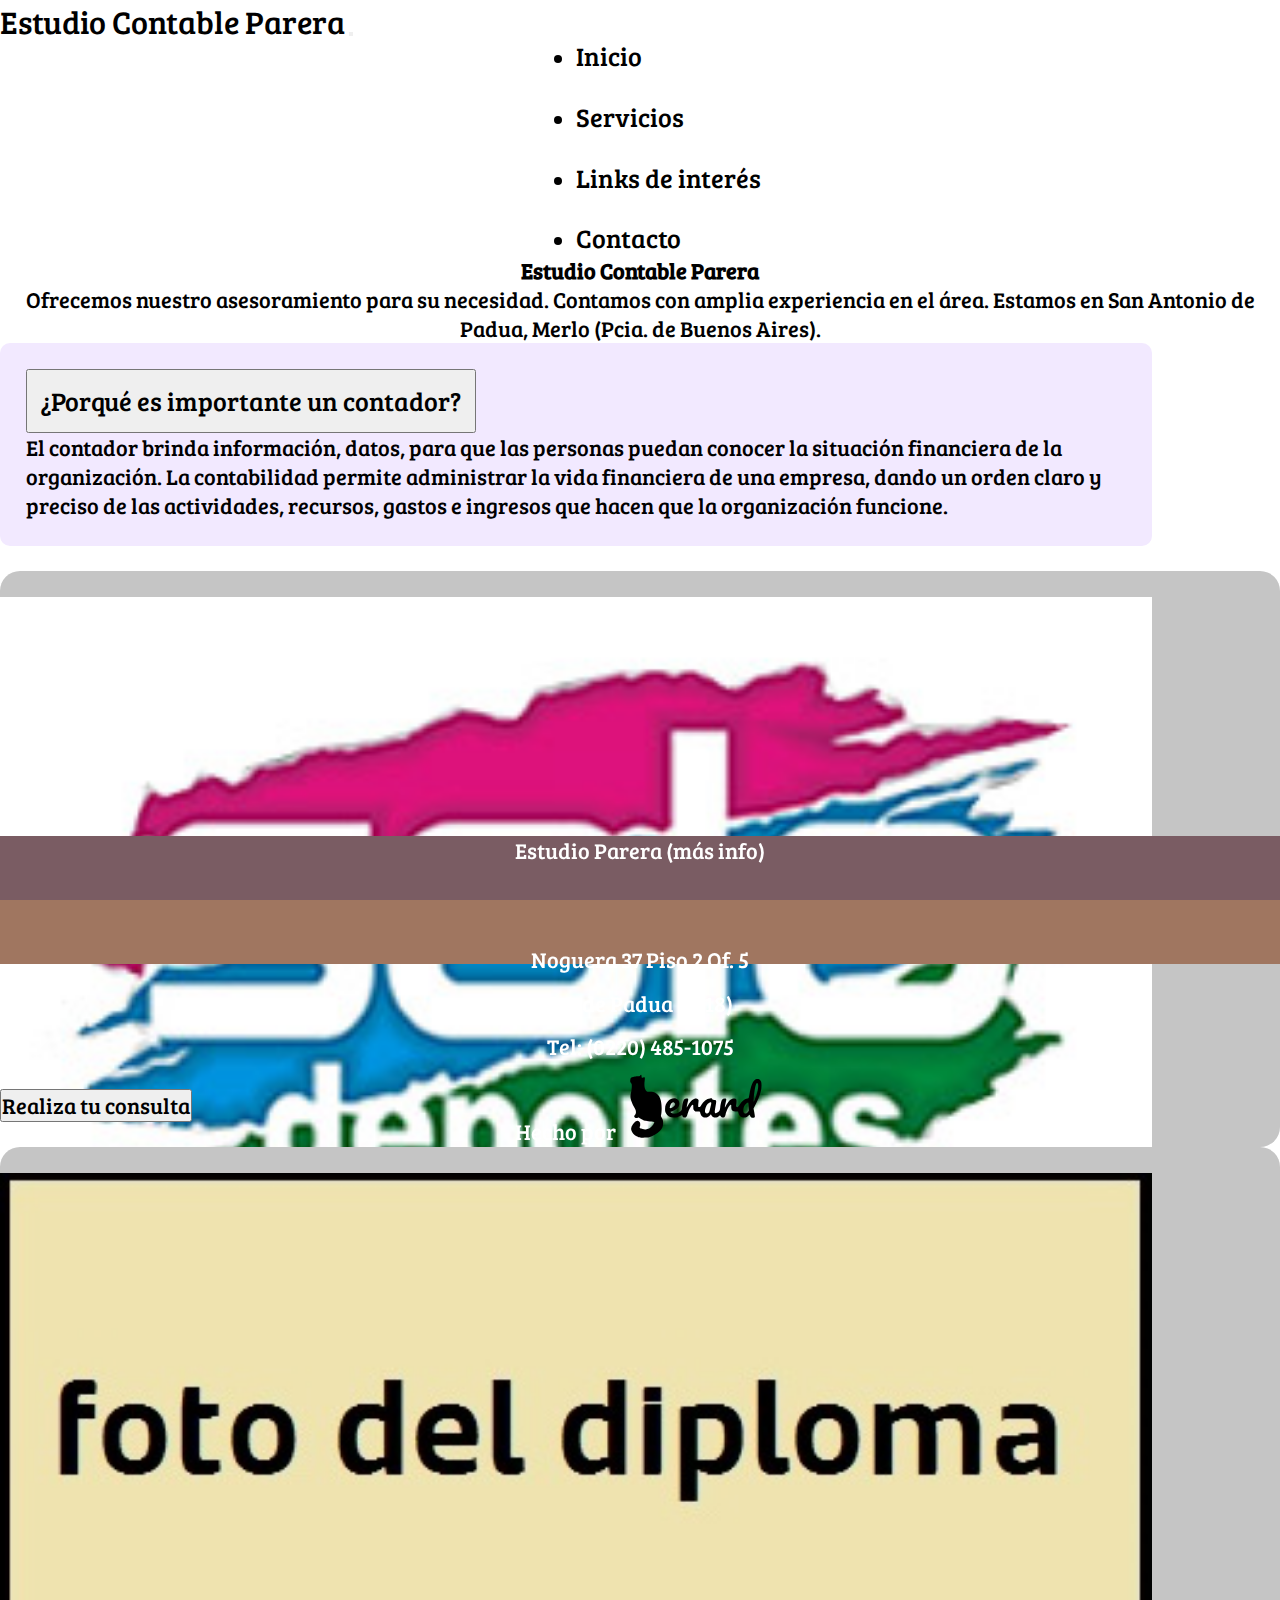
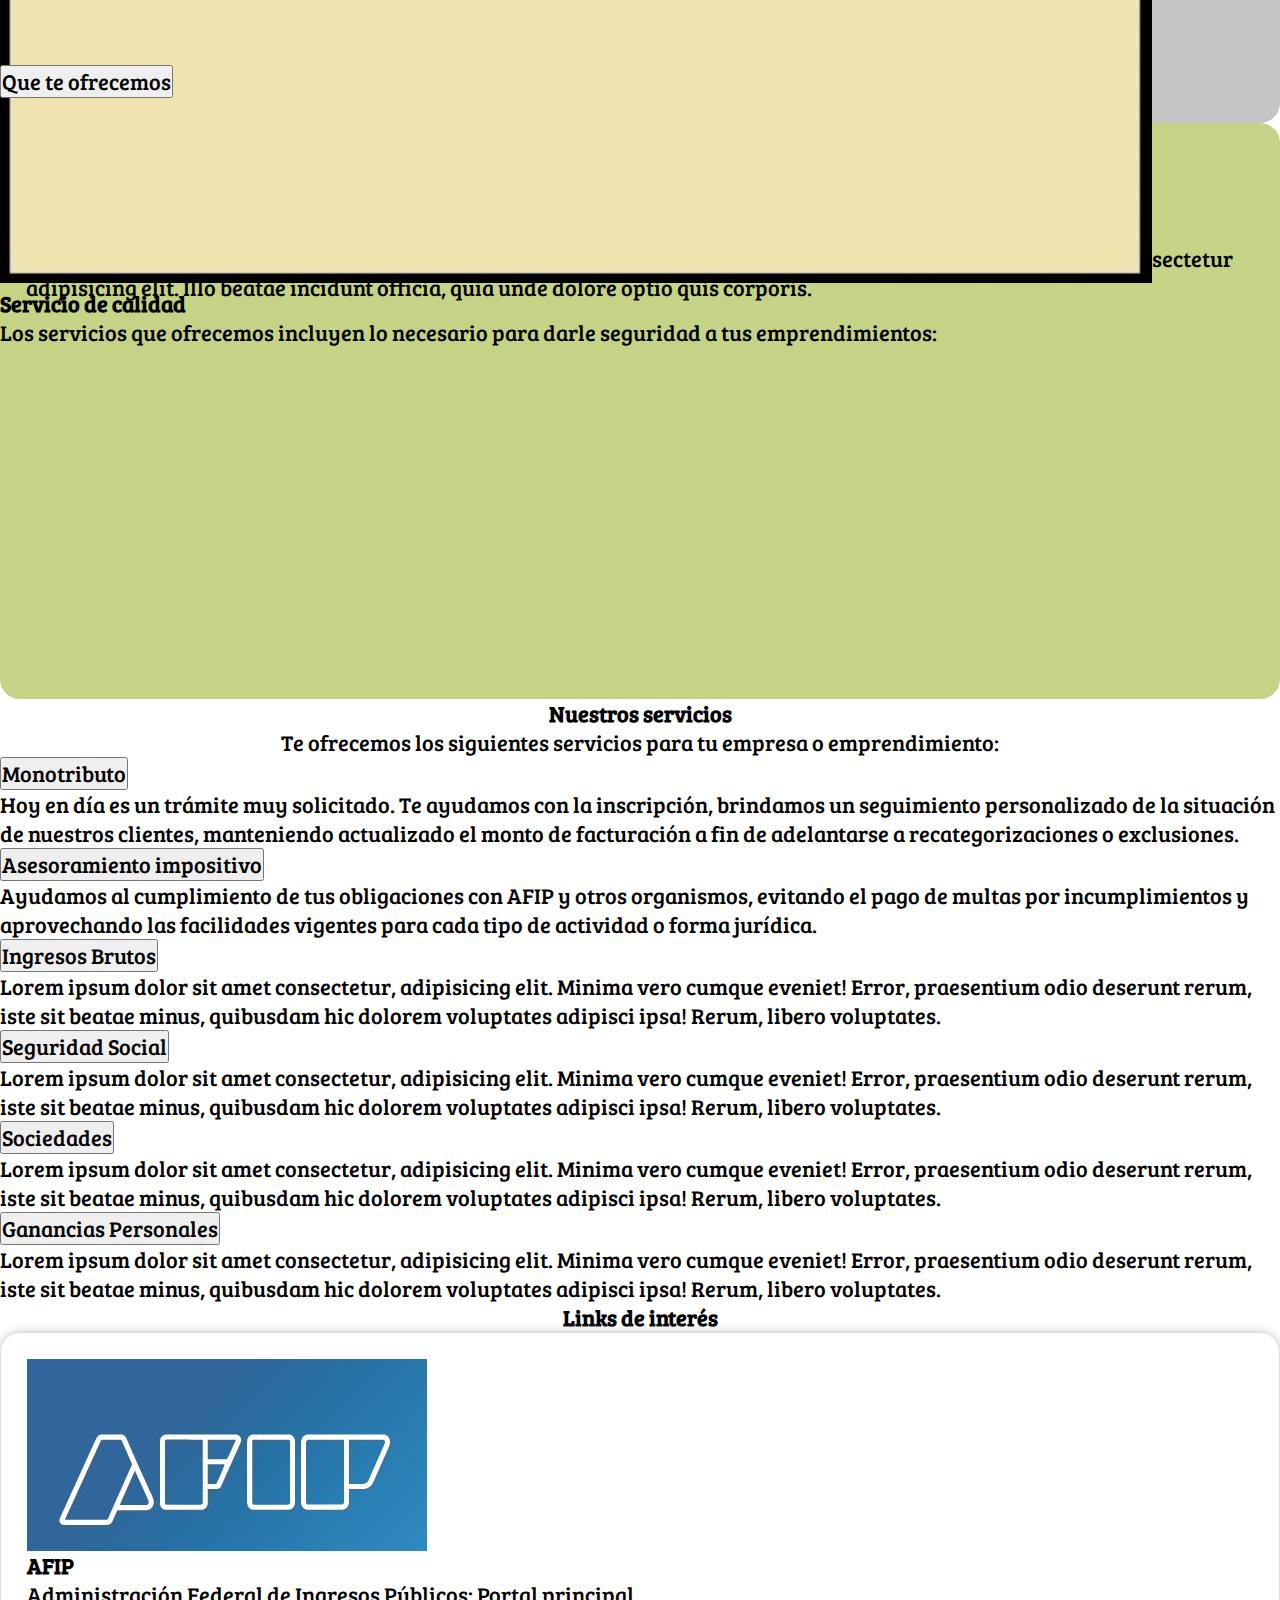
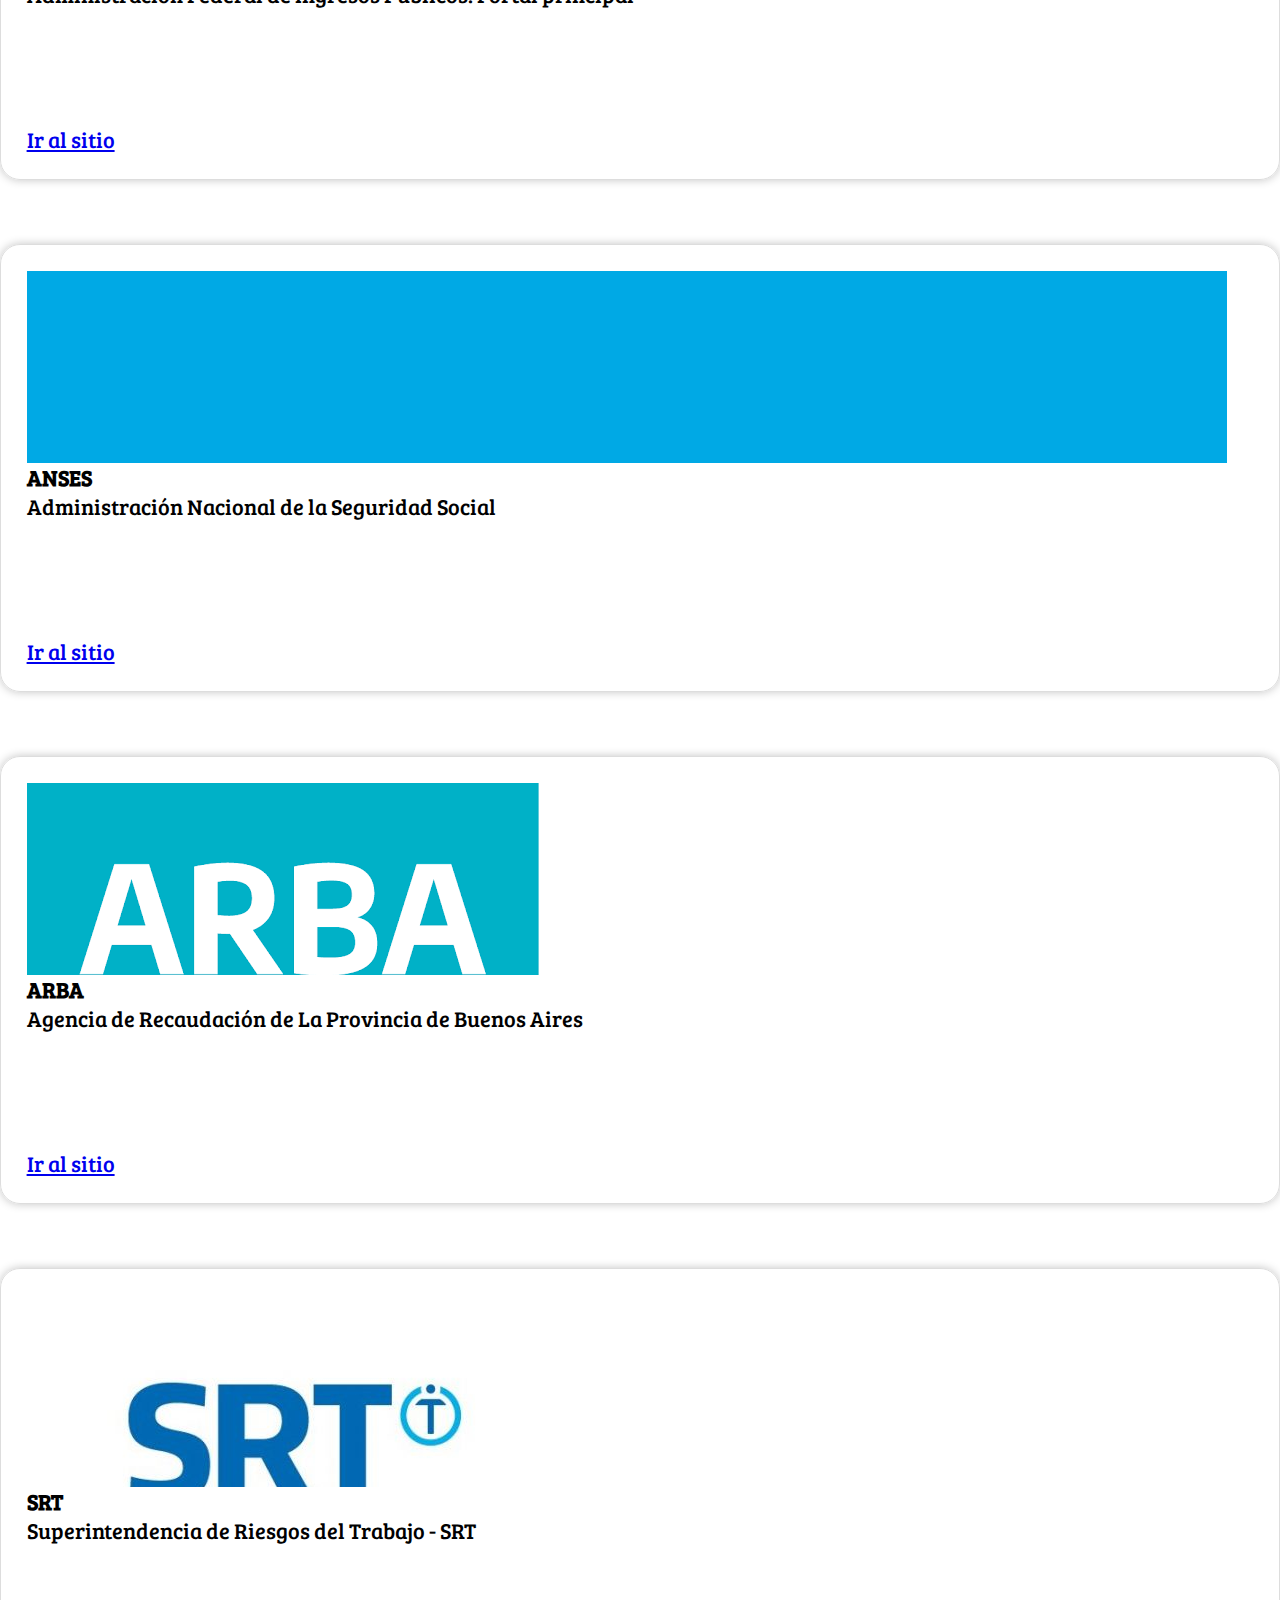
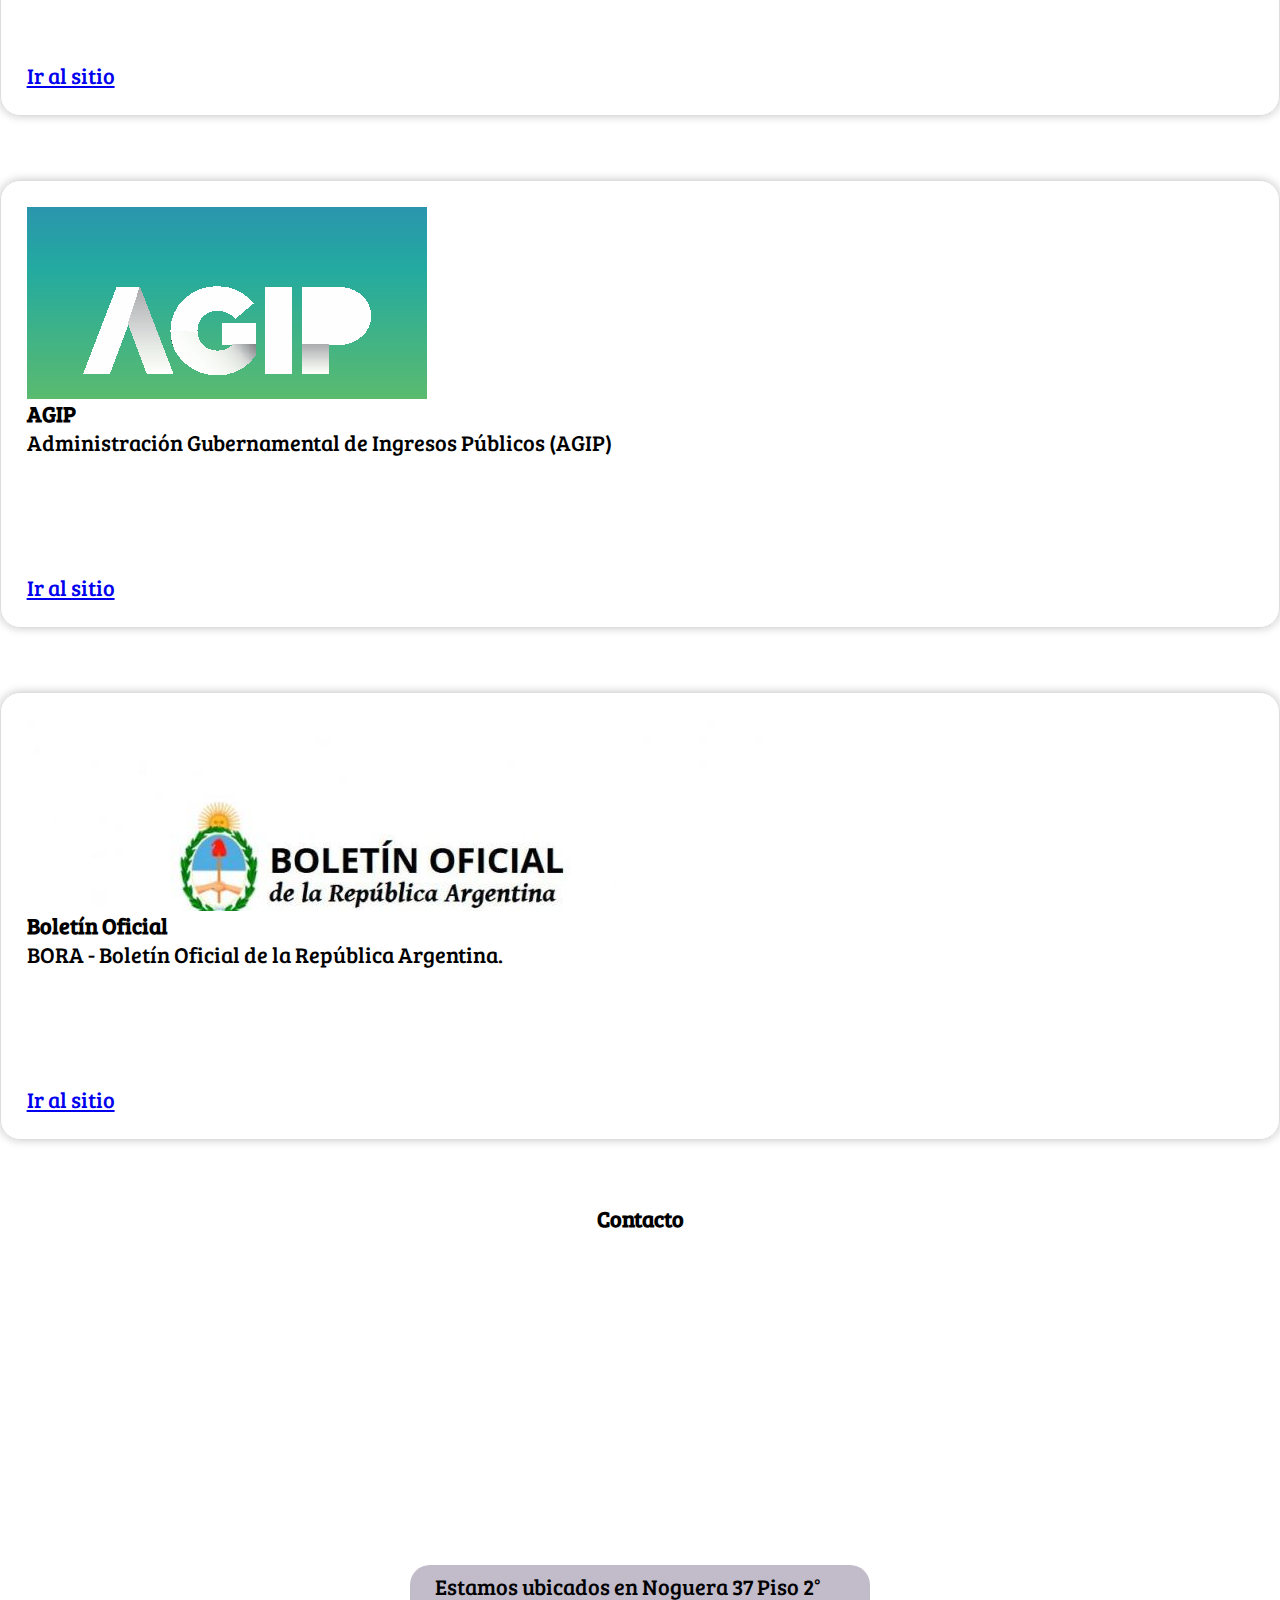
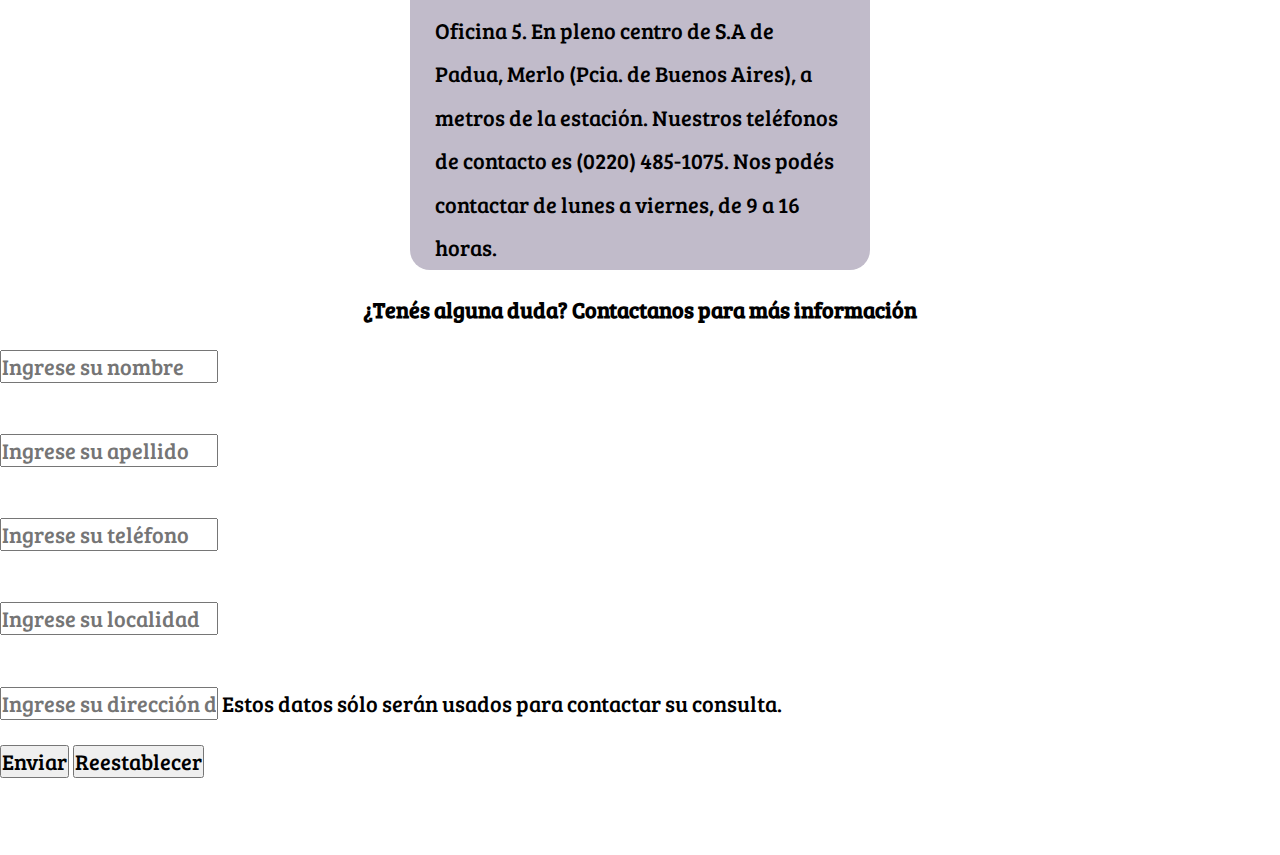
<file: index.html>
<!DOCTYPE html>
<html lang="es">
<head>
	<meta charset="UTF-8">
	<meta name="viewport" content="width=device-width, initial-scale=1.0">
	<title>Estudio Contable Parera</title>
	<link rel="icon" href="media/p.png">
	<link href="https://cdn.jsdelivr.net/npm/bootstrap@5.0.2/dist/css/bootstrap.min.css" rel="stylesheet" integrity="sha384-EVSTQN3/azprG1Anm3QDgpJLIm9Nao0Yz1ztcQTwFspd3yD65VohhpuuCOmLASjC" crossorigin="anonymous">	
	<link rel="stylesheet" type="text/css" href="css/estilo.css">
</head>

<body>
<!-- ENCABEZADO-->
	<header class="container-fluid">
		<div class="row">
			<div class="col-lg-12 col-xs-12">
				<!-- LOGO -->
				<nav class="navbar navbar-expand-md bg-dark navbar-dark fixed-top">
				  <a class="navbar-brand mx-5" onclick="volverArriba()">Estudio Contable Parera</a>
				  <!-- BOTÓN MOBILE -->
				  <button class="navbar-toggler" type="button" data-bs-toggle="collapse" data-bs-target="#navbarNav" aria-controls="navbarNav" aria-expanded="false" aria-label="Toggle navigation">
				  	<span class="navbar-toggler-icon"></span>
				  </button>
				  <!-- MENU MOBILE -->
				  	<div class="collapse navbar-collapse" id="navbarNav">
					    <ul class="navbar-nav">
					      <li class="nav-item">
					        <a class="nav-link" onclick="volverArriba()">Inicio</span></a>
					      </li>
					      <li class="nav-item">
					        <a class="nav-link" onclick="irAServicios()">Servicios</a>
					      </li>
					      <li class="nav-item">
					        <a class="nav-link" onclick="irALinks()">Links de interés</a>
					      </li>
					      <li class="nav-item">
					        <a class="nav-link" onclick="irAConsulta()">Contacto</a>
					      </li>
					    </ul>
				  	</div>
				</nav>
			</div>
		</div>			
	</header>

<!-- SECCIÓN QUE ENGLOBA TODA LA PÁGINA -->
<section class="fondo">

<!-- TITULO -->
	<div class="container presentacion">
		<div class="row">
			<div class="col-xs-12 col-sm-12">
				<h1 id="inicio">Estudio Contable Parera</h1>
				<p>Ofrecemos nuestro asesoramiento para su necesidad. Contamos con amplia experiencia en el área. Estamos en San Antonio de Padua, Merlo (Pcia. de Buenos Aires).</p>
			</div>
		</div>
	</div>

<!-- SECCION: IMPORTANCIA DEL CONTADOR -->
	<div class="container porque">
		<div class="row">
			<div class="col-xs-12 col-sm-12 ">
				<button type="button" class="btn btn-sm btn-dark" data-bs-toggle="collapse" data-bs-target="#demo">¿Porqué es importante un contador?</button>
				<div id="demo" class="collapse">
				El contador brinda información, datos, para que las personas puedan conocer la situación financiera de la organización. 
				La contabilidad permite administrar la vida financiera de una empresa, dando un orden claro y preciso de las actividades, recursos, gastos e ingresos que hacen que la organización funcione.
				</div>
			</div>
		</div>
	</div>	  	  

<!--TARJETAS INTRO-->
	<div class="container">
		<div class="row">
<!--TARJETA INTRO 1-->
			<div class="col-xs-12 col-md-4">
				<div class="card redondel">
				  	<img src="media/solodep.jpg" class="card-img-top" alt="">
				  	<div class="card-body">
				    	<h5 class="card-title">Clientes</h5>
				    	<p class="card-text">Nuestra clientela incluye a emprendedores como "Solo Deportes" entre tantos. Podés realizar tu consulta cliqueando abajo:</p>
						<button onclick="irAConsulta()" class="btn btn-primary">Realiza tu consulta</button>
				  	</div>
				</div>			
			</div>
<!--TARJETA INTRO 2-->
			<div class="col-xs-12 col-md-4">
				<div class="card redondel">
				  	<img src="media/diploma.jpg" class="card-img-top" alt="">
				  	<div class="card-body">
				    	<h5 class="card-title">Servicio de calidad</h5>
				    	<p class="card-text">Los servicios que ofrecemos incluyen lo necesario para darle seguridad a tus emprendimientos:</p>
						<button onclick="irAServicios()" class="btn btn-primary">Que te ofrecemos</button>
					</div>
				</div>			
			</div>
<!--TARJETA INTRO 3-->
			<div class="col-xs-12 col-md-4">
				<div class="container p-0">
					<div class="media border redondel">
  						<img src="media/fp.jpg" class="mr-3 rounded-circle"  alt="..." width="60px">
  						<div class="media-body">
    						<h5 class="mt-0">Pedro Parera</h5>
    						<p>Contador egresado de ..... con ... de trayectoria en el ambiente contable e impositivo.
								Lorem ipsum dolor sit amet consectetur adipisicing elit. Illo beatae incidunt officia, quia unde dolore optio quis corporis.
							</p>
  						</div>
					</div>
				</div>
			</div>
		<!-- ------	 -->
		</div>
	</div>

<!--SERVICIOS OFRECIDOS-->
	<div class="container presentacion">
		<div class="row">
			<div class="col-xs-12 col-sm-12">
				<h1 id="servicios">Nuestros servicios</h1>
				<p>Te ofrecemos los siguientes servicios para tu empresa o emprendimiento:</p>
			</div>
		</div>
	</div>

	<div class="container">
		<div class="row">
			<div class="col-lg-12">
<!---ACORDEON: SERVICIOS QUE SE BRINDAN-->
				<div class="accordion" id="accordionExample">
					<!-- PRIMERO -->
					<div class="accordion-item">
					  	<h2 class="accordion-header">
						<button class="accordion-button" type="button" data-bs-toggle="collapse" data-bs-target="#collapseOne" aria-expanded="true" aria-controls="collapseOne">
							Monotributo
						</button>
					  	</h2>
					  	<div id="collapseOne" class="accordion-collapse collapse show" aria-labelledby="headingOne" data-bs-parent="#accordionExample">
							<div class="accordion-body">
								Hoy en día es un trámite muy solicitado. Te ayudamos con la inscripción, brindamos un seguimiento personalizado de la situación de nuestros clientes, manteniendo actualizado el monto de facturación a fin de adelantarse a recategorizaciones o exclusiones.
							</div>
						</div>
					</div>
					<!-- SEGUNDO -->
					<div class="accordion-item">
					  	<h2 class="accordion-header" id="headingTwo">
						<button class="accordion-button collapsed" type="button" data-bs-toggle="collapse" data-bs-target="#collapseTwo" aria-expanded="false" aria-controls="collapseTwo">
							Asesoramiento impositivo
						</button>
					  	</h2>
					  	<div id="collapseTwo" class="accordion-collapse collapse" aria-labelledby="headingTwo" data-bs-parent="#accordionExample">
							<div class="accordion-body">
								Ayudamos al cumplimiento de tus obligaciones con AFIP y otros organismos, evitando el pago de multas por incumplimientos y aprovechando las facilidades vigentes para cada tipo de actividad o forma jurídica.
							</div>
					  	</div>
					</div>
					<!-- TERCERO -->
					<div class="accordion-item">
					  	<h2 class="accordion-header" id="headingThree">
						<button class="accordion-button collapsed" type="button" data-bs-toggle="collapse" data-bs-target="#collapseThree" aria-expanded="false" aria-controls="collapseThree">
        					Ingresos Brutos
						</button>
					  	</h2>
					  	<div id="collapseThree" class="accordion-collapse collapse" aria-labelledby="headingThree" data-bs-parent="#accordionExample">
							<div class="accordion-body">
								Lorem ipsum dolor sit amet consectetur, adipisicing elit. Minima vero cumque eveniet! Error, praesentium odio deserunt rerum, iste sit beatae minus, quibusdam hic dolorem voluptates adipisci ipsa! Rerum, libero voluptates.
							</div>
					  	</div>
					</div>
					<!-- CUARTO -->
					<div class="accordion-item">
						<h2 class="accordion-header" id="headingFour">
					  	<button class="accordion-button collapsed" type="button" data-bs-toggle="collapse" data-bs-target="#collapseFour" aria-expanded="false" aria-controls="collapseFour">
							Seguridad Social
						</button>
						</h2>
						<div id="collapseFour" class="accordion-collapse collapse" aria-labelledby="headingFour" data-bs-parent="#accordionExample">
						  	<div class="accordion-body">
							  	Lorem ipsum dolor sit amet consectetur, adipisicing elit. Minima vero cumque eveniet! Error, praesentium odio deserunt rerum, iste sit beatae minus, quibusdam hic dolorem voluptates adipisci ipsa! Rerum, libero voluptates.
						  	</div>
						</div>
				  	</div>
					<!-- QUINTO -->
					<div class="accordion-item">
						<h2 class="accordion-header" id="headingFive">
					  	<button class="accordion-button collapsed" type="button" data-bs-toggle="collapse" data-bs-target="#collapseFive" aria-expanded="false" aria-controls="collapseFive">
							Sociedades
						</button>
						</h2>
						<div id="collapseFive" class="accordion-collapse collapse" aria-labelledby="headingFive" data-bs-parent="#accordionExample">
						  	<div class="accordion-body">
							  	Lorem ipsum dolor sit amet consectetur, adipisicing elit. Minima vero cumque eveniet! Error, praesentium odio deserunt rerum, iste sit beatae minus, quibusdam hic dolorem voluptates adipisci ipsa! Rerum, libero voluptates.
						  	</div>
						</div>
				  	</div>
					<!-- SEXTO -->
					<div class="accordion-item">
						<h2 class="accordion-header" id="headingSix">
					  	<button class="accordion-button collapsed" type="button" data-bs-toggle="collapse" data-bs-target="#collapseSix" aria-expanded="false" aria-controls="collapseSix">
        					Ganancias Personales
					  	</button>
						</h2>
						<div id="collapseSix" class="accordion-collapse collapse" aria-labelledby="headingSix" data-bs-parent="#accordionExample">
						  	<div class="accordion-body">
							  	Lorem ipsum dolor sit amet consectetur, adipisicing elit. Minima vero cumque eveniet! Error, praesentium odio deserunt rerum, iste sit beatae minus, quibusdam hic dolorem voluptates adipisci ipsa! Rerum, libero voluptates.
						  	</div>
						</div>
				  	</div>
				</div>
			</div>
		</div>
	</div>

<!--SECCION DE ENLACES-->
	<div class="container presentacion">
		<div class="row">
			<div class="col-xs-12 col-sm-12">
				<h1 id="links">Links de interés</h1>
			</div>
		</div>
	</div>

<!--LINKS-->	
	<div class="container">
    	<div class="row">
			<!-- LINK 1 -->
        	<div class="col-sm-12 col-md-6 col-lg-4">
            	<div class="card-box">
                	<div class="card-thumbnail">
                    	<img src="media/afip.jpg" class="img-fluid" alt="">
                	</div>
                		<h3>AFIP</h3>
                		<p class="text-secondary">Administración Federal de Ingresos Públicos: Portal principal</p>
                		<a href="https://www.afip.gob.ar/sitio/externos/default.asp" target="_blank" class="btn btn-sm btn-dark float-right">Ir al sitio</a>
            	</div>
        	</div>

            <!-- LINK 2 -->
        	<div class="col-sm-12 col-md-6 col-lg-4">
            	<div class="card-box">
                	<div class="card-thumbnail">
                    	<img src="media/anses.png" class="img-fluid" alt="">
                	</div>
                		<h3>ANSES</h3>
                		<p class="text-secondary">Administración Nacional de la Seguridad Social</p>
                		<a href="https://www.anses.gob.ar/" target="_blank" class="btn btn-sm btn-dark float-right">Ir al sitio</a>
            	</div>
        	</div>

            <!-- LINK 3 -->
        	<div class="col-sm-12 col-md-6 col-lg-4">
            	<div class="card-box">
                	<div class="card-thumbnail">
                    	<img src="media/arba.png" class="img-fluid" alt="">
                	</div>
                		<h3>ARBA</h3>
                		<p class="text-secondary">Agencia de Recaudación de La Provincia de Buenos Aires</p>
                		<a href="https://www.arba.gov.ar/Arba.asp" target="_blank" class="btn btn-sm btn-dark float-right">Ir al sitio</a>
            	</div>
        	</div>
        
           <!-- LINK 4 -->
        	<div class="col-sm-12 col-md-6 col-lg-4">
            	<div class="card-box">
                	<div class="card-thumbnail">
                    	<img src="media/srt.jpg" class="img-fluid" alt="srt">
                	</div>
                		<h3>SRT</h3>
                		<p class="text-secondary">Superintendencia de Riesgos del Trabajo - SRT</p>
                		<a href="https://www.argentina.gob.ar/srt" target="_blank" class="btn btn-sm btn-dark float-right">Ir al sitio</a>
            	</div>
        	</div>

            <!-- LINK 5 -->
        	<div class="col-sm-12 col-md-6 col-lg-4">
            	<div class="card-box">
                	<div class="card-thumbnail">
                    	<img src="media/agip.png" class="img-fluid" alt="">
                	</div>
                		<h3>AGIP</h3>
                		<p class="text-secondary">Administración Gubernamental de Ingresos Públicos (AGIP)</p>
                		<a href="https://www.agip.gob.ar/" target="_blank" class="btn btn-sm btn-dark float-right">Ir al sitio
                		</a>
            	</div>
        	</div>

            <!-- LINK 6 -->
        	<div class="col-sm-12 col-md-6 col-lg-4">
            	<div class="card-box">
                	<div class="card-thumbnail">
                    	<img src="media/bora.jpg" class="img-fluid" alt="bora">
                	</div>
                		<h3>Boletín Oficial</h3>
                		<p class="text-secondary">BORA - Boletín Oficial de la República Argentina.</p>
                		<a href="https://www.boletinoficial.gob.ar/" target="_blank" class="btn btn-sm btn-dark float-right">Ir al sitio</a>
            	</div>
        	</div>
        </div>
    </div>

	<!--SECCION CONTACTO-->	
	<div class="container presentacion">
		<div class="row">
			<div class="col-xs-12 col-sm-12">
				<h1 id="contacto">Contacto</h1>
			</div>
		</div>
	</div>

	<!--MAPA-->
	<div class="container">
		<div class="row">
			<div class="col-sm-6 redondel">
				<iframe src="https://www.google.com/maps/embed?pb=!1m18!1m12!1m3!1d8930.983864770487!2d-58.70989555118565!3d-34.66624244923959!2m3!1f0!2f0!3f0!3m2!1i1024!2i768!4f13.1!3m3!1m2!1s0x0%3A0x7c6bdebc31f9147e!2sParera%20Jose%20A%20-%20Parera%20Pedro%20L%20Estudio%20Contable!5e0!3m2!1ses-419!2sar!4v1626716825669!5m2!1ses-419!2sar" width="100%" height="300px" style="border:0;" allowfullscreen="" loading="lazy"></iframe>			
			</div>
			<div class="col-sm-6 redondel estamos">
				<p>Estamos ubicados en Noguera 37 Piso 2° Oficina 5. En pleno centro de S.A de Padua, Merlo (Pcia. de Buenos Aires), a metros de la estación. Nuestros teléfonos de contacto es (0220) 485-1075. Nos podés contactar de lunes a viernes, de 9 a 16 horas. </p>
			</div>
		</div>
	</div>

	<!--CONTACTO-->	
	<div class="container presentacion">
		<div class="row">
			<div class="col-xs-12 col-sm-12">
					<h3>¿Tenés alguna duda? Contactanos para más información</h3>
			</div>
		</div>
	</div>
	
	<!-- FORMULARIO DE CONTACTO-->
	<form class="container">
	 	<div class="row">
	    	<div class="col-md-6 col-sm-12 f1">
	      		<input type="text" class="form-control" placeholder="Ingrese su nombre">
	    	</div>
	    	<div class="col-md-6 col-sm-12 f1">
	      		<input type="text" class="form-control" placeholder="Ingrese su apellido">
	    	</div>
	    	<div class="col-md-6 col-sm-12 f1">
	      		<input type="number" class="form-control" placeholder="Ingrese su teléfono">
	    	</div>
	    	<div class="col-md-6 col-sm-12 f1">
	      		<input type="number" class="form-control" placeholder="Ingrese su localidad">
	    	</div>
	    	<div class="form-group col-lg-6 col-xs-12 f1">
			   	<input type="email" class="form-control" id="exampleInputEmail1" aria-describedby="emailHelp" placeholder="Ingrese su dirección de correo electrónico">
			    <small id="emailHelp" class="form-text text-muted">Estos datos sólo serán usados para contactar su consulta.</small>
 			</div>
 			<div class="f1">
				<button type="button" class="btn btn-dark">Enviar</button>
				<button type="button" class="btn btn-secondary">Reestablecer</button>
 			</div>
	  	</div>
	</form>
   
</section>
<!--FOOTER-->
	<div class="footer">
	  	<div id="button">Estudio Parera (más info) <i class="fas fa-arrow-down"></i></div>
		<div id="container">
			<div id="cont">
				<div class="footer_center">
		   			<p>
						<i class="fas fa-map-marker-alt"></i>Noguera 37 Piso 2 Of. 5 <br>
						<i class="fas fa-city"></i>S.A de Padua (1718) <br>
						<i class="fas fa-phone"></i>Tel: (0220) 485-1075 <br>
						<span>Hecho por </span>
						<img src="media/logogac.svg" width="12%">
					</p>
				</div>
			</div>
		</div>
	</div>

<!--ENLANCES DE JS-->
	<script src="https://cdn.jsdelivr.net/npm/@popperjs/core@2.9.2/dist/umd/popper.min.js" integrity="sha384-IQsoLXl5PILFhosVNubq5LC7Qb9DXgDA9i+tQ8Zj3iwWAwPtgFTxbJ8NT4GN1R8p" crossorigin="anonymous"></script>
	<script src="https://cdn.jsdelivr.net/npm/bootstrap@5.0.2/dist/js/bootstrap.min.js" integrity="sha384-cVKIPhGWiC2Al4u+LWgxfKTRIcfu0JTxR+EQDz/bgldoEyl4H0zUF0QKbrJ0EcQF" crossorigin="anonymous"></script>
	<script src="js/main.js"></script>
</body>
</html>
</file>
<file: css/estilo.css>
/*GENERAL*/
@import url('https://fonts.googleapis.com/css2?family=Bree+Serif&family=Sen&display=swap');

* {
	font-family: 'Bree Serif', serif;
	margin: 0;
	padding: 0;
	box-sizing: border-box;
	font-size: 4vw;
  }

nav{
	height: 20vw;
}

.navbar-nav{
	background-color: #000000d9;
    top: 20vw;
    position: absolute;
    width: 100%;
}

.navbar-brand{
	font-size: 5.5vw;
}

.nav-item{
	margin: 2vw 3vw;
}

.nav-link{
	font-size: 5vw;
}

.fondo{
	margin: 20vw 0 10vw;
}

.footer {
	bottom: 0;
    position: fixed;
    width: 100%;
    height: 10vw;
    transition: all .5s ease;
    z-index: 999;
}

.footer #button{
	height:10vw;
	background:#7a5c63;
	color: white;
	text-align: center;
	position:relative;
}

.footer #button:hover{
	height:10vw;
	position:relative;
}

.footer:hover {
	height: 40vw;
}
.footer #container{
	height:100%;
	background: #a07660;
}
.footer #cont{
 	color: white;
}

.footer_center{
	width: 100%;
	float:left;
	text-align:center;
}

.footer p{
	margin:3vw;
	line-height: 1.5;
}

.presentacion{
	text-align: center;
}

.card{
	background-color: #c5c5c5;
	margin: 2vw;
}

.card-img-top{
    width: 90%;
    margin: 2vw auto 0;
}

.media{
	background-color: #c5d387;
	padding: 5vw;
	margin: 2vw;
}

.porque {
	width: 90%;
	background: #f2e9ff;
	padding: 5vw;
	border-radius: 10px;
}

.porque button{
	font-size: 4vw;
	padding: 2vw;
}

.redondel {
	border-radius: 20px;
}

.card-box {
	border: 1px solid #ddd;
    padding: 5vw;
    box-shadow: 0px 0px 10px 0px #c5c5c5;
    margin-bottom: 5vw;
    border-radius: 20px;
}

.card-thumbnail {
    max-height: 50vw;
    overflow: hidden;
}

.estamos {
	width: 90%;
    line-height: 2;
    background-color: #c1bbca;
    margin: 5%;
}

.estamos p{
	margin: 5vw;
}

/* DISEÑO PARA DESKTOP */

@media screen and (min-width: 768px) {	
	* {
		font-size: 1.7vw;
	  }
	
	nav{
		height: 10vw;
	}
	
	.navbar-nav{
		top: 1vw;
		left: 45vw;
		position: absolute;
		background-color: transparent;
	}
	
	.navbar-brand{
		font-size: 2.5vw;
	}
	
	.nav-item{
		margin-left: 0vw;
	}

	.nav-link{
		font-size: 2vw;
	}
	
	.fondo{
		margin: 10vw 0 6vw;
	}
	
	.footer {
		height: 5vw;
	}
	
	.footer #button{
		height:5vw;
	}
	
	.footer #button:hover{
		height:5vw;
	}
	
	.footer:hover {
		height: 25vw;
	}
	
	.footer p{
		line-height: 2;
	}
	
	.card{
		margin: 0vw;
		height: 45vw;
		position: relative;
	}

	.card button{
		bottom: 2vw;
		position: absolute;
	}
	
	.media{
		padding: 2vw;
		margin: 0;
		height: 45vw;
	}
	
	.porque {
		padding: 2vw;
		margin-bottom: 2vw;
	}
	
	.porque button{
		font-size: 2vw;
		padding: 1vw;
	}
	
	.card-box {
		padding:2vw;
		height: 35vw;
		position: relative;
	}

	.card-box > .btn{
		position: absolute;
		bottom: 2vw;
	}
	
	.card-thumbnail {
		height: 15vw;
	}
	
	.img-fluid{
		top: -6vw;
		position: relative;
	}

	img[alt="srt"]{
		top: -1vw;
	}

	img[alt="bora"]{
		top: -1vw;
	}

	.estamos {
		width: 36vw;
		margin: 0 auto;
	}
	
	.estamos p{
		margin: 2vw;
	}

	form input{
		margin: 2vw 0;
	}
}
</file>
